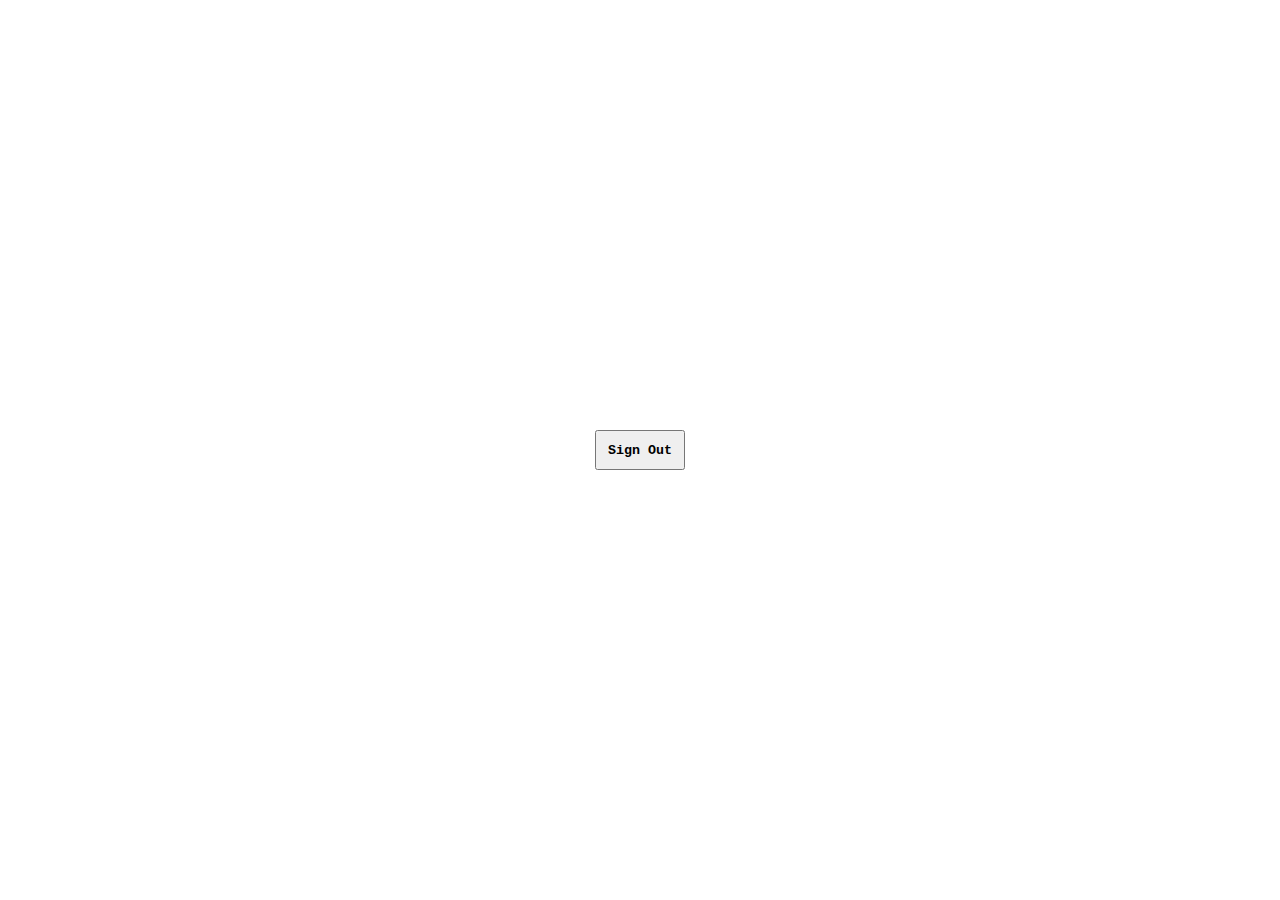
<file: index.html>
<!DOCTYPE html>
<html lang="en">
<head>
    <meta charset="UTF-8">
    <meta name="viewport" content="width=device-width, initial-scale=1.0">
    <title>Ship Invaders</title>
    <link rel="stylesheet" href="style.css">
</head>
<body>
    <div id="messages"></div>
    <div class="space">
        <div class="spaceship">🚀</div>
        <div class="spaceship">🚀</div>
        <div class="spaceship">🚀</div>
        <div class="spaceship">🚀</div>
        <div class="spaceship">🚀</div>
      </div>
      <a href="form.html" ><button>Sign Out</button></a>
    <script src="index.js"></script>
</body>
</html>
</file>
<file: style.css>
body{
    margin: 0;
    height: 100vh;
    background: url("https://imgcdn.stablediffusionweb.com/2024/9/11/94226426-2b60-4119-8daf-8bad314d7028.jpg");
    background-repeat: no-repeat;
    background-size: cover;
    display: flex;
    justify-content: center;
    align-items: center;
    overflow: hidden;
}
h2{
    color: white;
    position: absolute;
    top: 50%;
    left: 50%;
    transform: translate(-50%, -50%);
    width: 400px;
}
button {
    position: absolute;
    top: 50%;
    left: 50%;
    transform: translate(-50%, -50%);
    height: 40px;
    width: 90px;
    font-family: 'Courier New', Courier, monospace;
    font-weight: bold;
}
span{
    background: url("https://cdn3.iconfinder.com/data/icons/business-and-office-51/32/rocket_science_spaceship_technology-256.png");
    width: 100px;
    height: 100px;
    position: absolute;
    pointer-events: none;
    background-size: cover;
    left: 50%;
    top: 50%;
    transform: translate(-50%, -50%);
    animation: animate 6s linear;
}
.space {
    position: relative;
    width: 100%;
    height: 100vh;
  }
  .spaceship {
    position: absolute;
    font-size: 2rem;
    top: -50px;
    animation: fall 5s linear infinite;
    opacity: 0.8;
  }
  @keyframes fall {
    0% {
      transform: translateY(-100px) rotate(0deg);
      opacity: 0;
    }
    10% {
      opacity: 0.8;
    }
    100% {
      transform: translateY(110vh) rotate(360deg);
      opacity: 0;
    }
  }
  .spaceship:nth-child(1) {
    left: 10%;
    animation-duration: 6s;
    animation-delay: 0s;
  }
  
  .spaceship:nth-child(2) {
    left: 30%;
    animation-duration: 5s;
    animation-delay: 1s;
  }
  
  .spaceship:nth-child(3) {
    left: 50%;
    animation-duration: 4.5s;
    animation-delay: 0.5s;
  }
  
  .spaceship:nth-child(4) {
    left: 70%;
    animation-duration: 7s;
    animation-delay: 2s;
  }
  
  .spaceship:nth-child(5) {
    left: 90%;
    animation-duration: 5.5s;
    animation-delay: 1.5s;
  }
@keyframes animate {
    0%{
        transform: translate(-50%, -50%);
        opacity: 1;
        filter: hue-rotate(0);
    }
    100%{
        transform: translate(-50%, -5000%);
        opacity: 0;
        filter: hue-rotate(720deg);
    }
}
</file>
